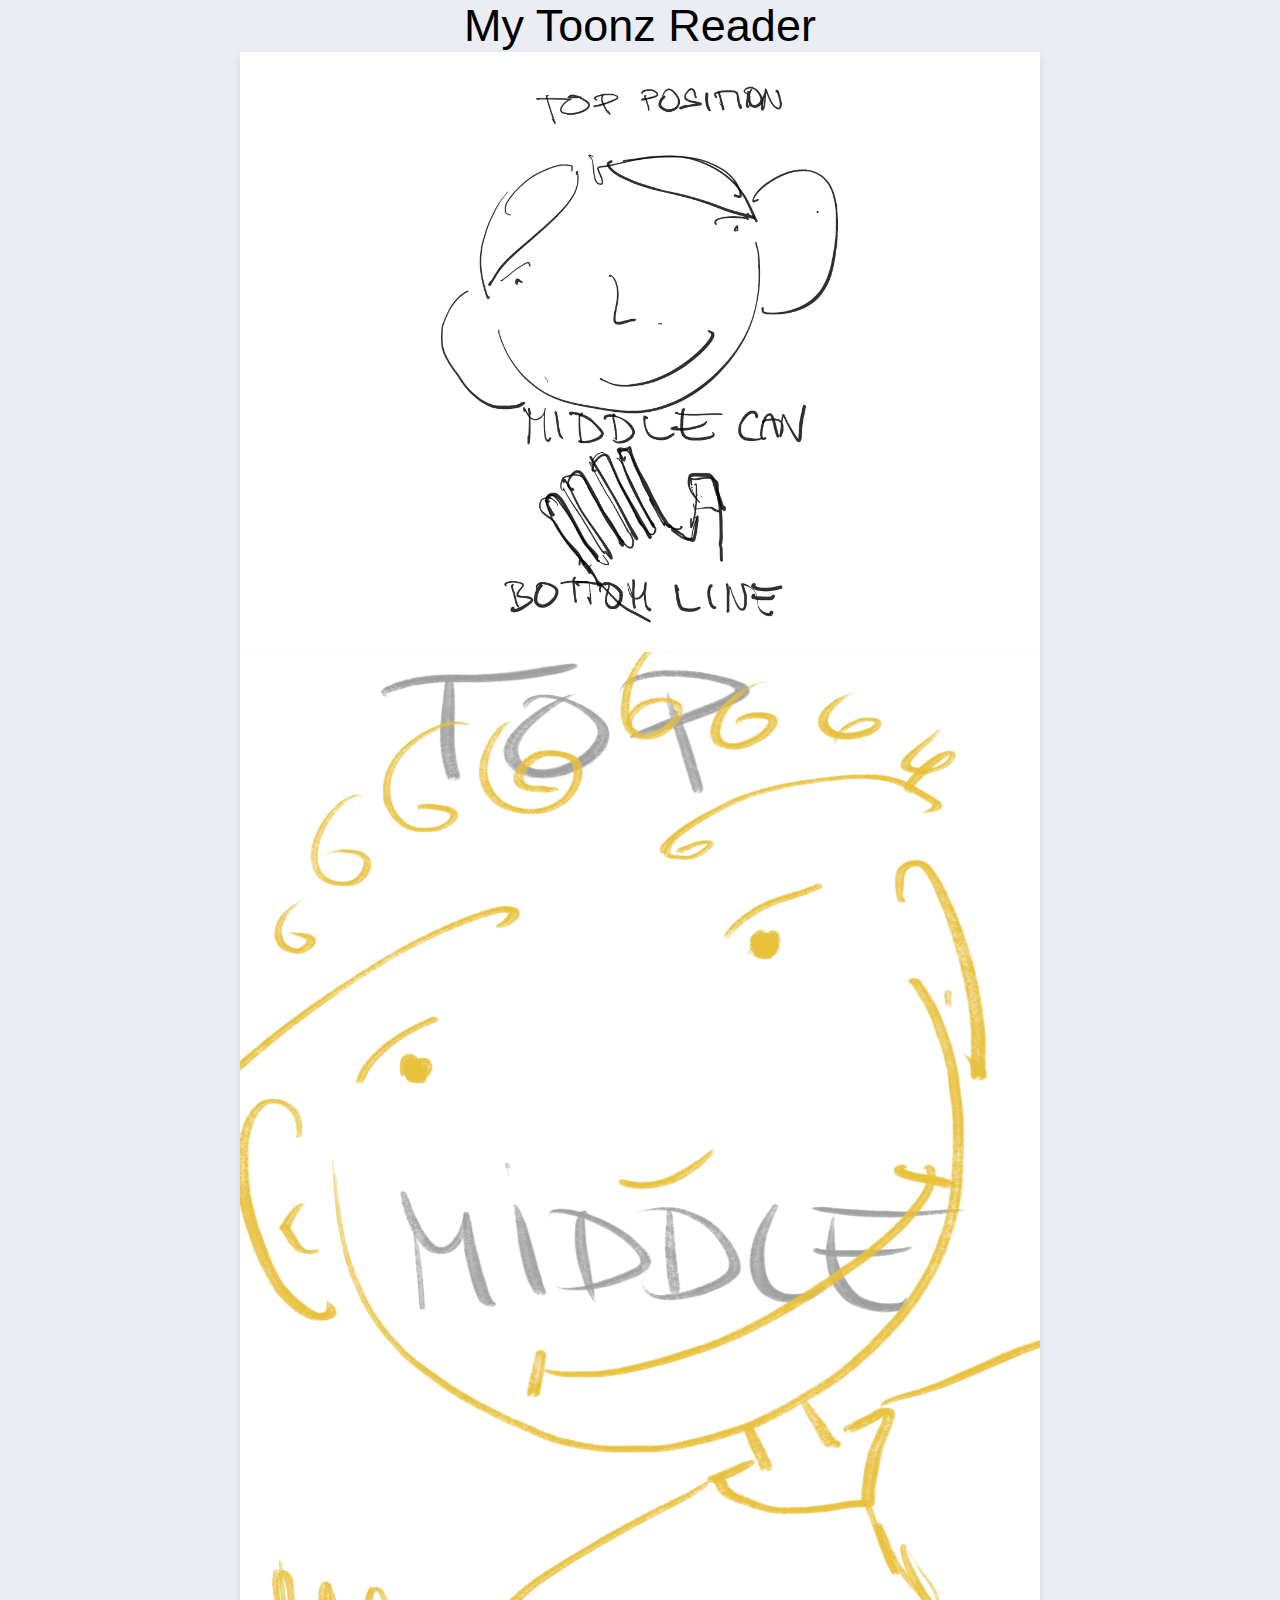
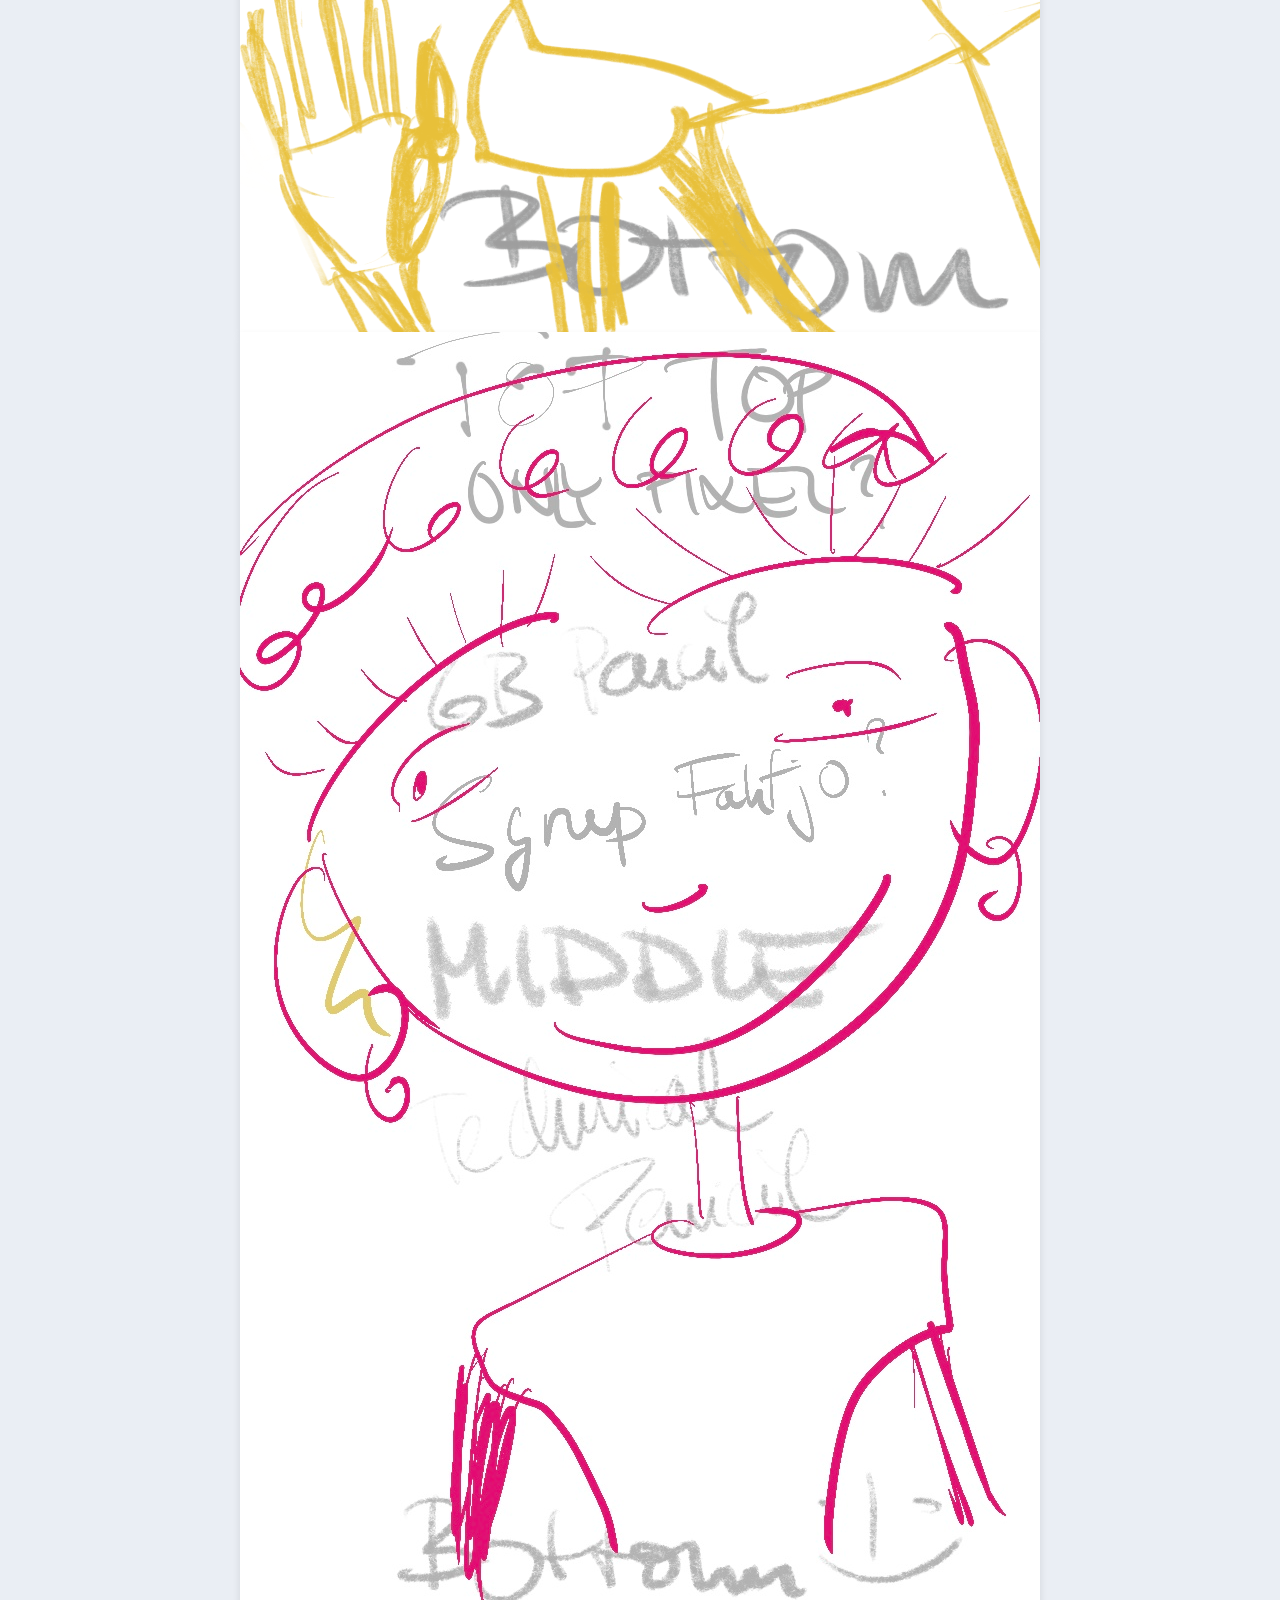
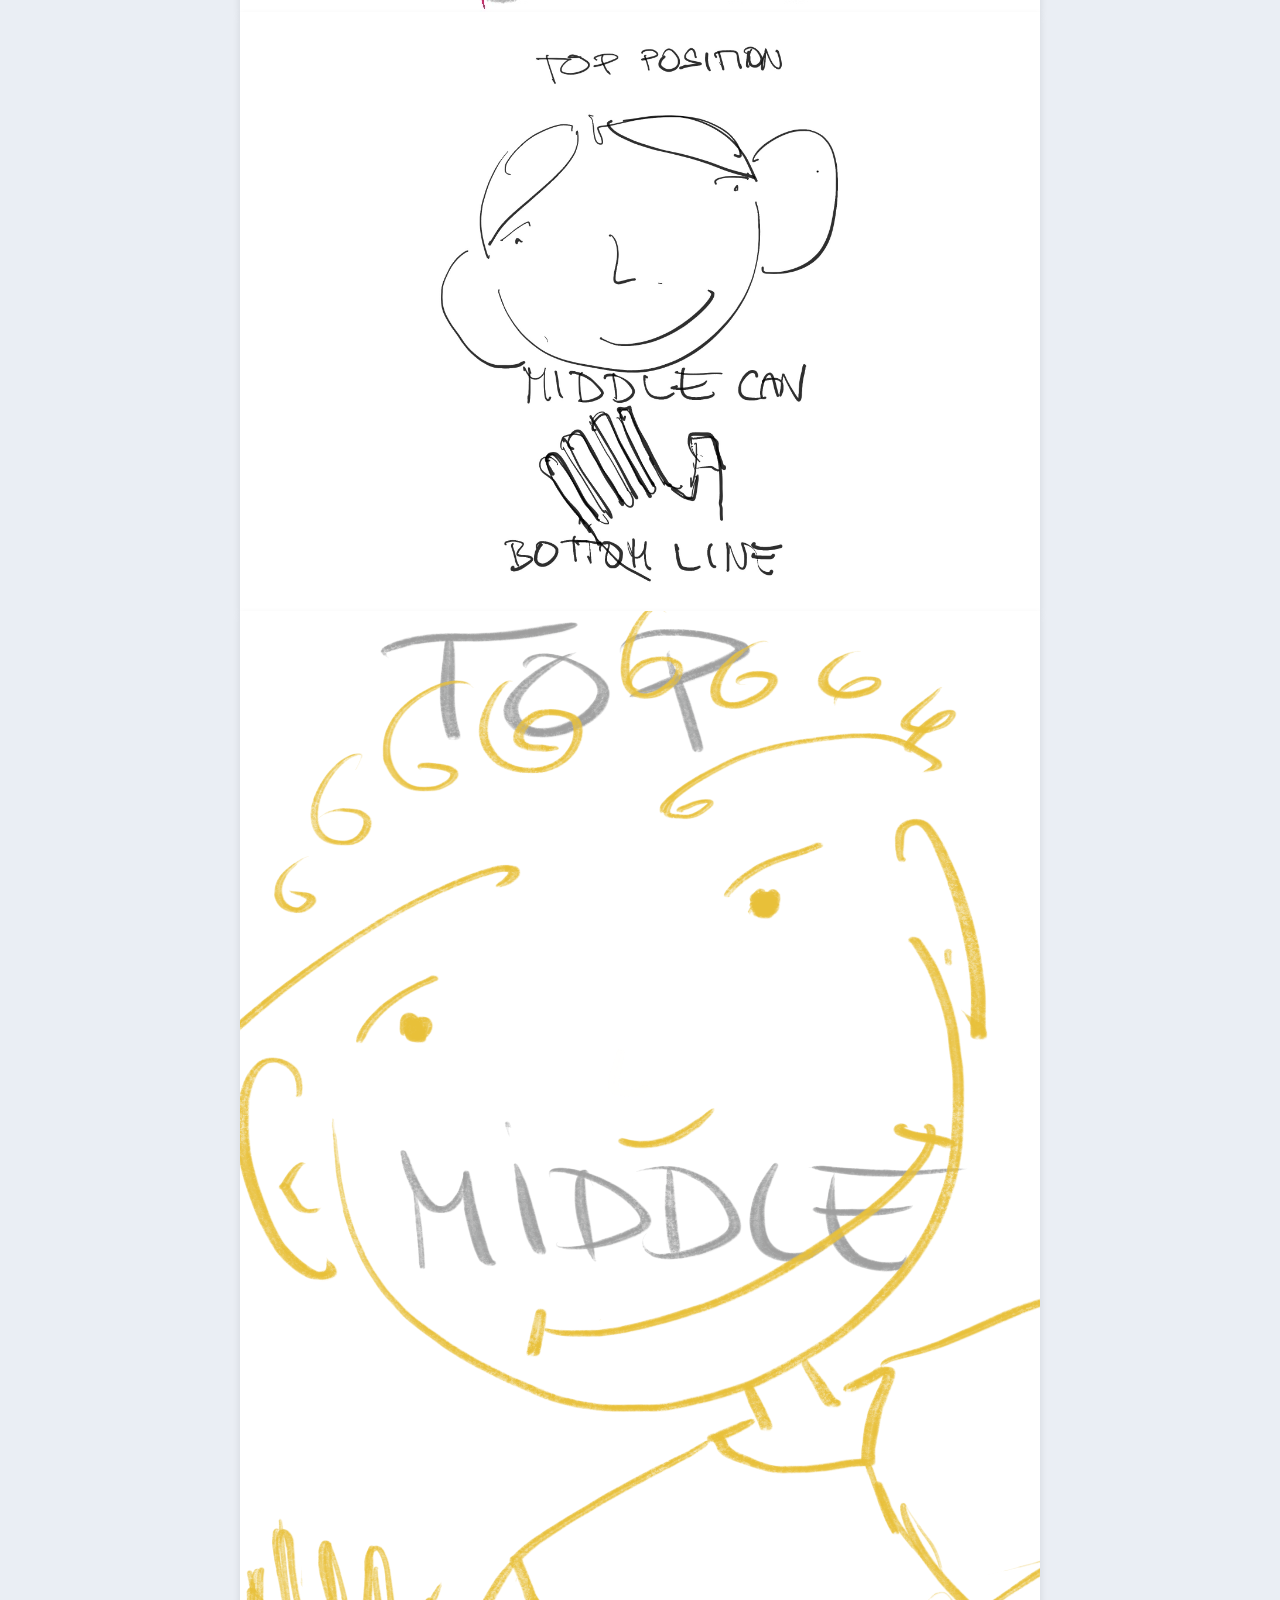
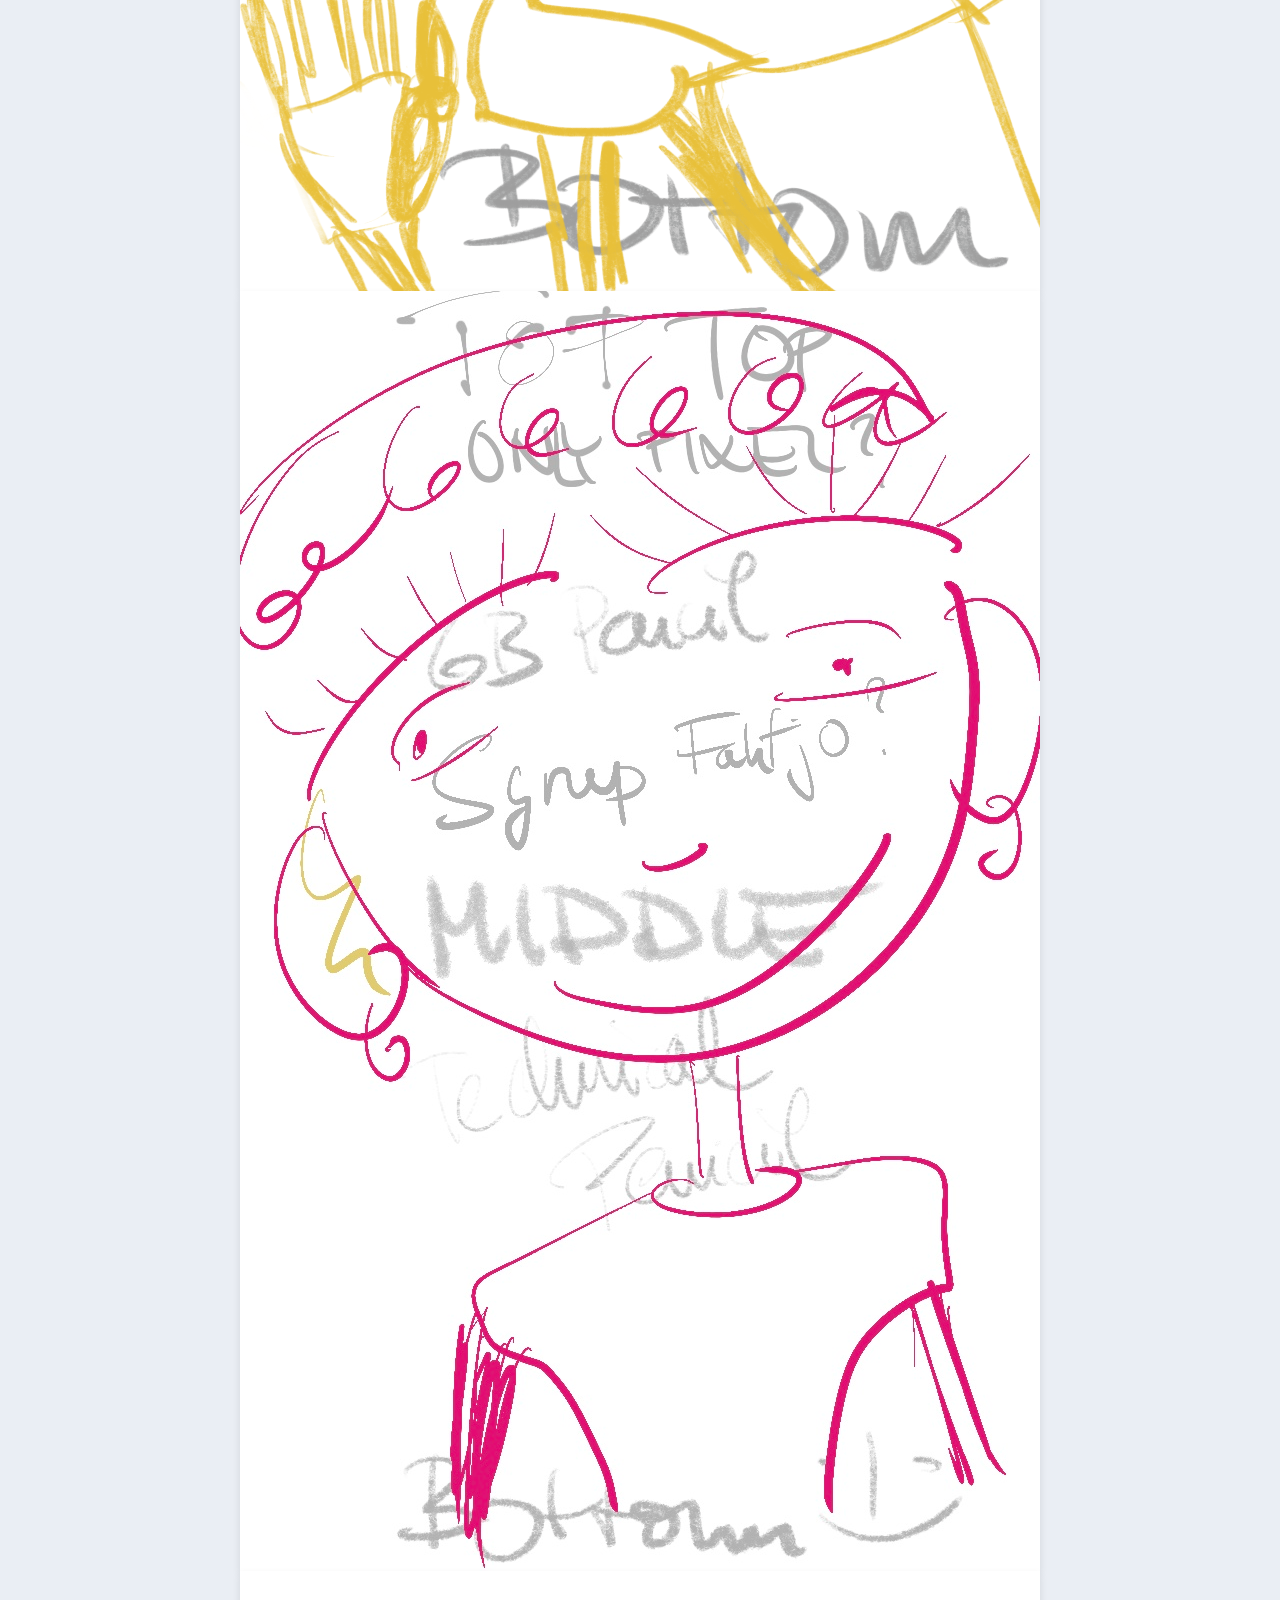
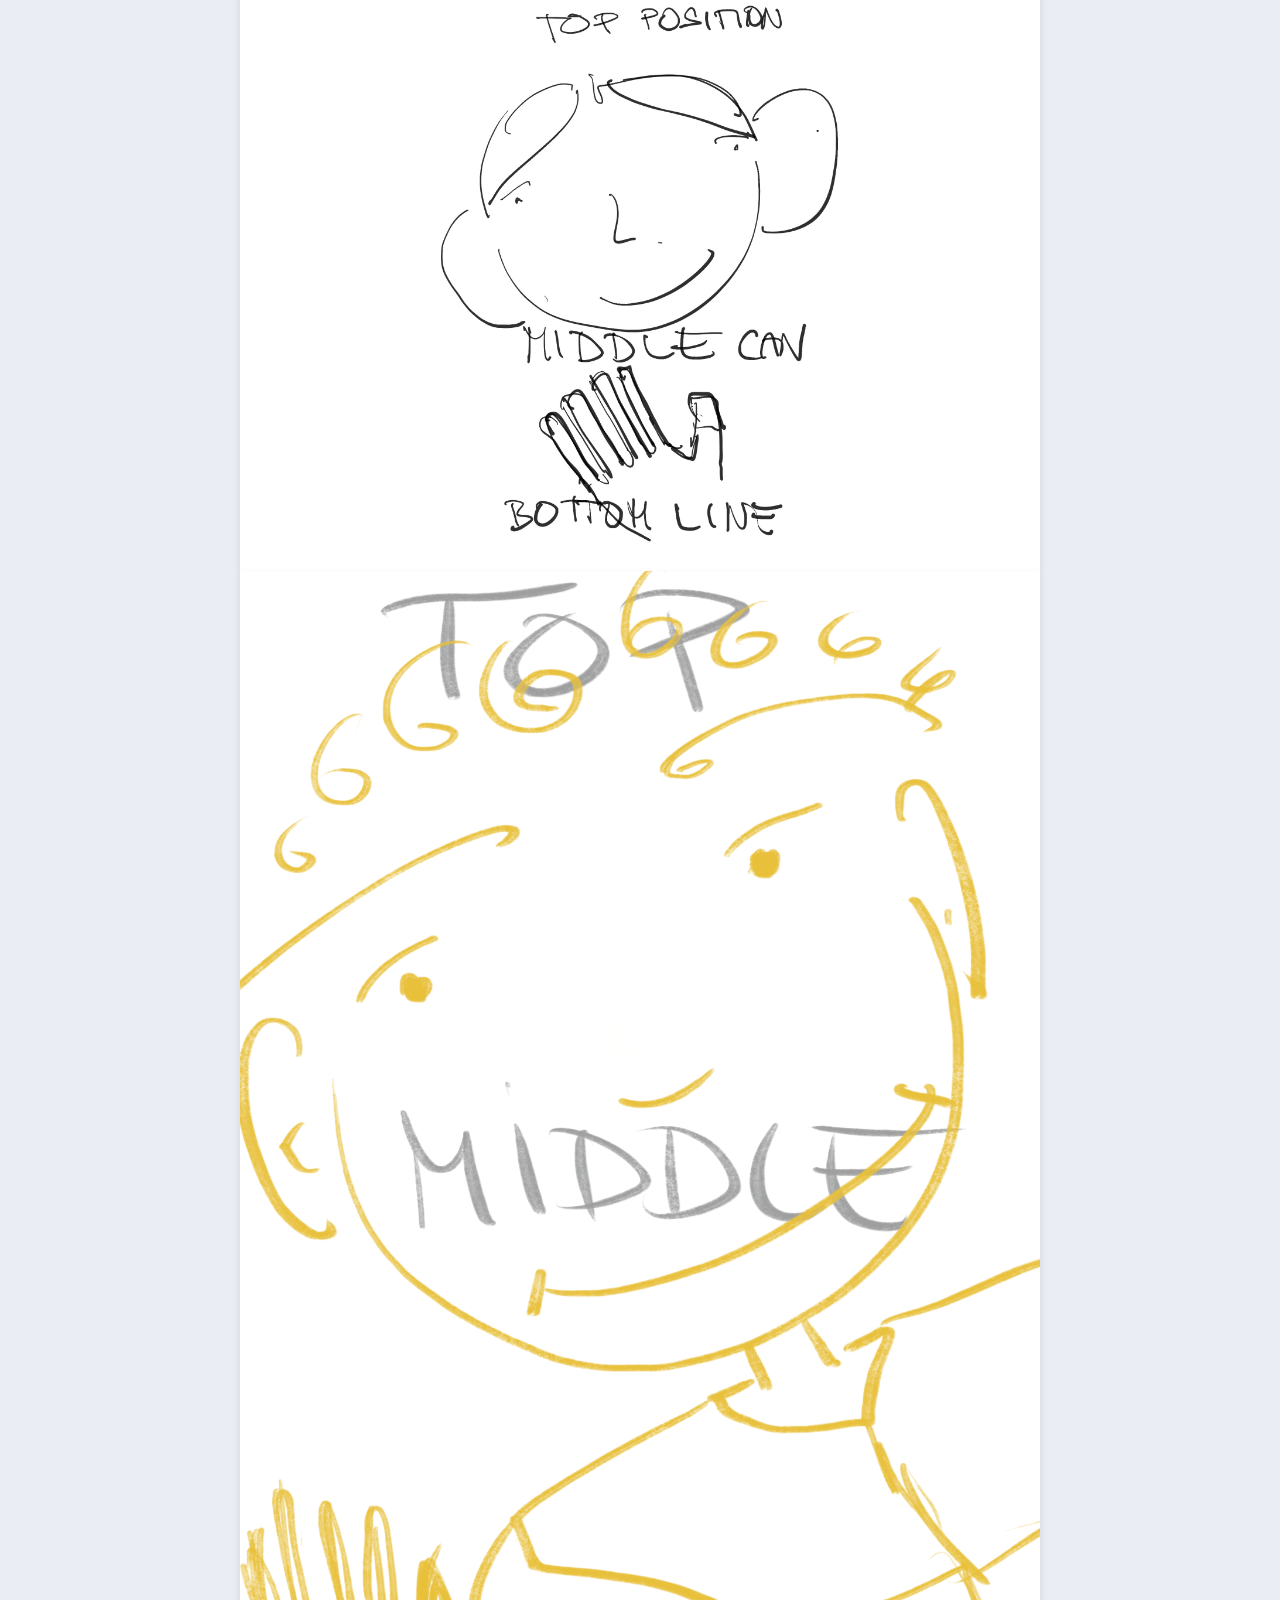
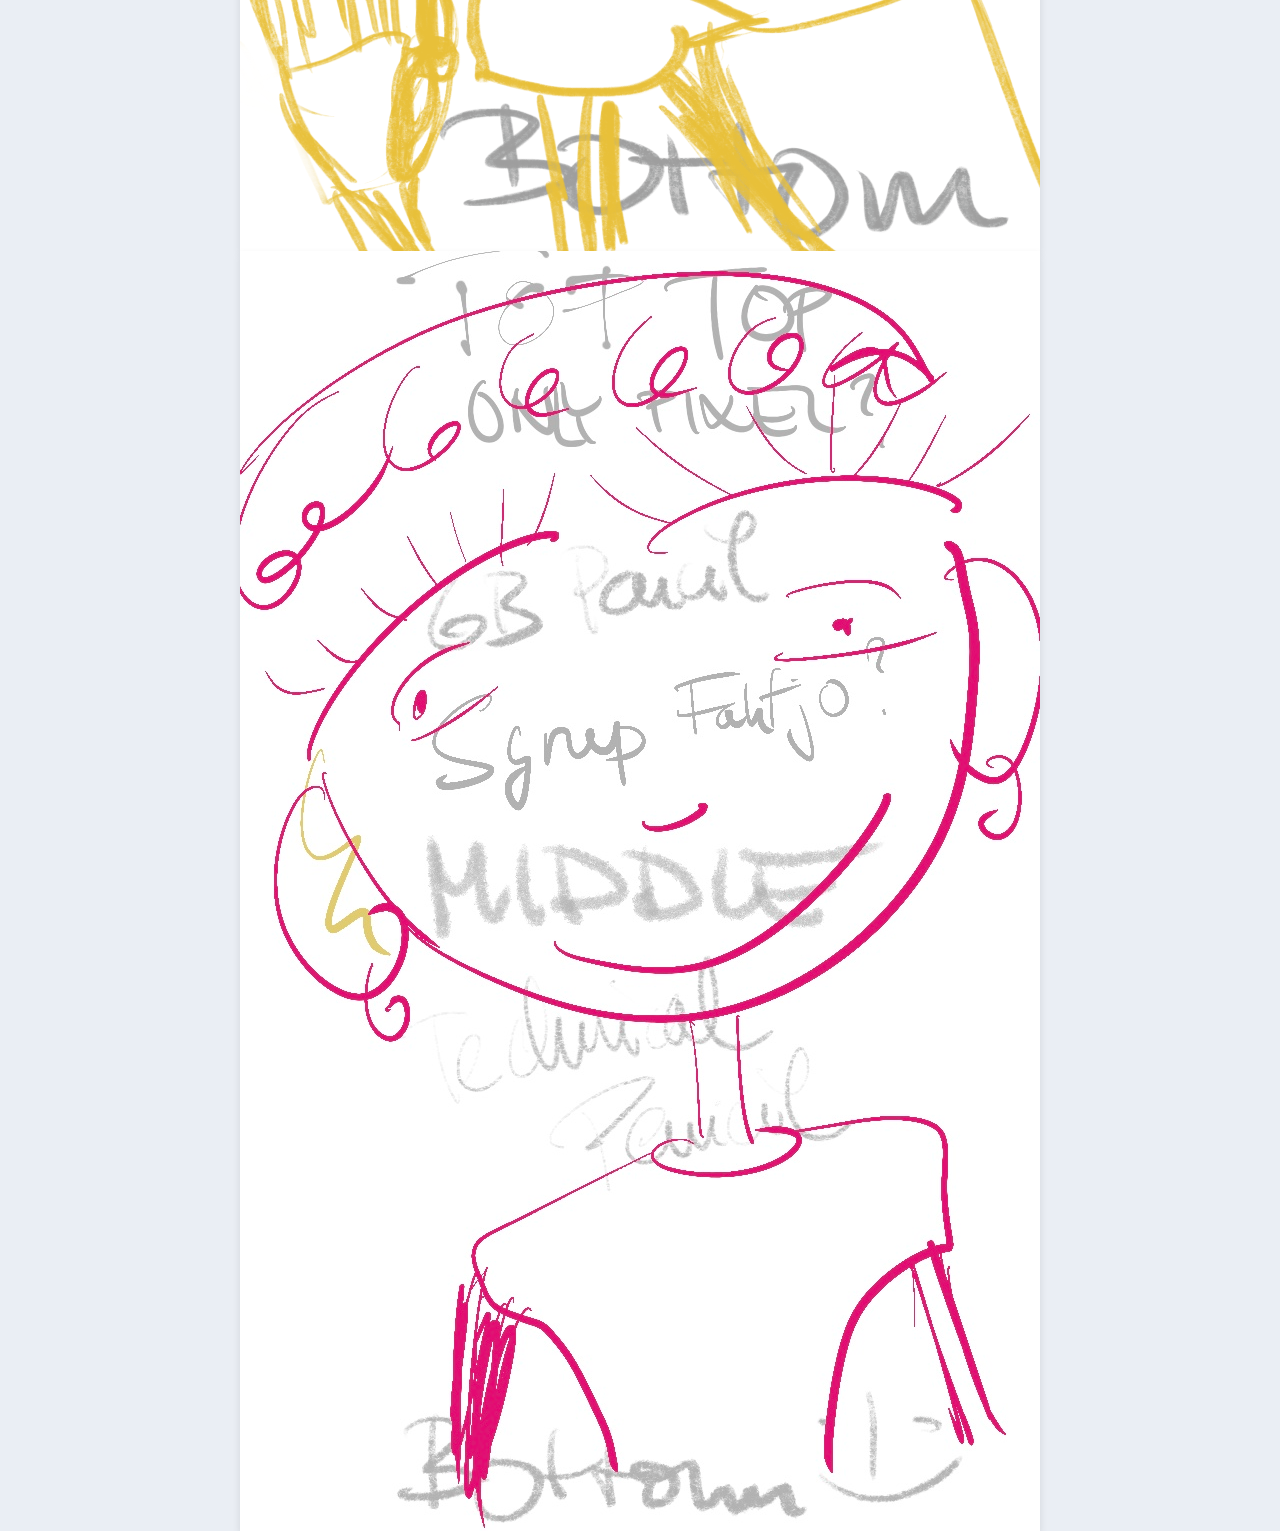
<file: MyToonz/main.html>
<!DOCTYPE html>
<html lang="en">
<head>
    <meta charset="UTF-8">
    <meta name="viewport" content="width=device-width, initial-scale=1.0">
    <link rel="stylesheet" href="style.css">
    <link rel="stylesheet" href="https://fonts.googleapis.com/css?family=Roboto:300,400,500,700&display=swap">
    <title>Webtoon Reader</title>
</head>
<body>
    
    <div id="webtoon-container">My Toonz Reader</div>
    <script src="code.js"></script>
</body>
</html>
</file>
<file: MyToonz/style.css>
body {
    margin: 0;
    padding: 0;
    overflow: auto;
    font-family: 'Haettenschweiler', 'Arial Narrow Bold', sans-serif, sans-serif;
    font-size: 45px;
    width: 100%;
}

#webtoon-container {
    width: inherit;
    height: auto;
    overflow: scroll;
    display: flex;
    flex-direction: column;
    align-items: center; /* Zarovná obrázky na střed */
    justify-content: center; /* Zarovná obrázky také na střed ve vertikálním směru */
    text-align: center; /* Center obrázky pro starší prohlížeče */
    background-color: rgb(234, 238, 244);
    margin: 0px;
}

img {
    display: block;
    margin: 0 auto; /* Upustíme od mezery mezi obrázky */
    width: 800px;
    resize: horizontal;
    height: auto;
    border-radius: 0px;
    box-shadow: 0 4px 8px rgba(0, 0, 0, 0.1);
    transition: transform 0.3s ease-in-out, box-shadow 0.3s ease-in-out;
}

@media screen and (max-width: 820px) {
    #webtoon-container {
        background-color: pink;
    }
    img {
        margin-bottom: 0px; /* Přidáme spodní mezery pro responsivní zobrazení */
        width: 100%;
        resize:horizontal;
        height:auto;
    }

}
</file>
